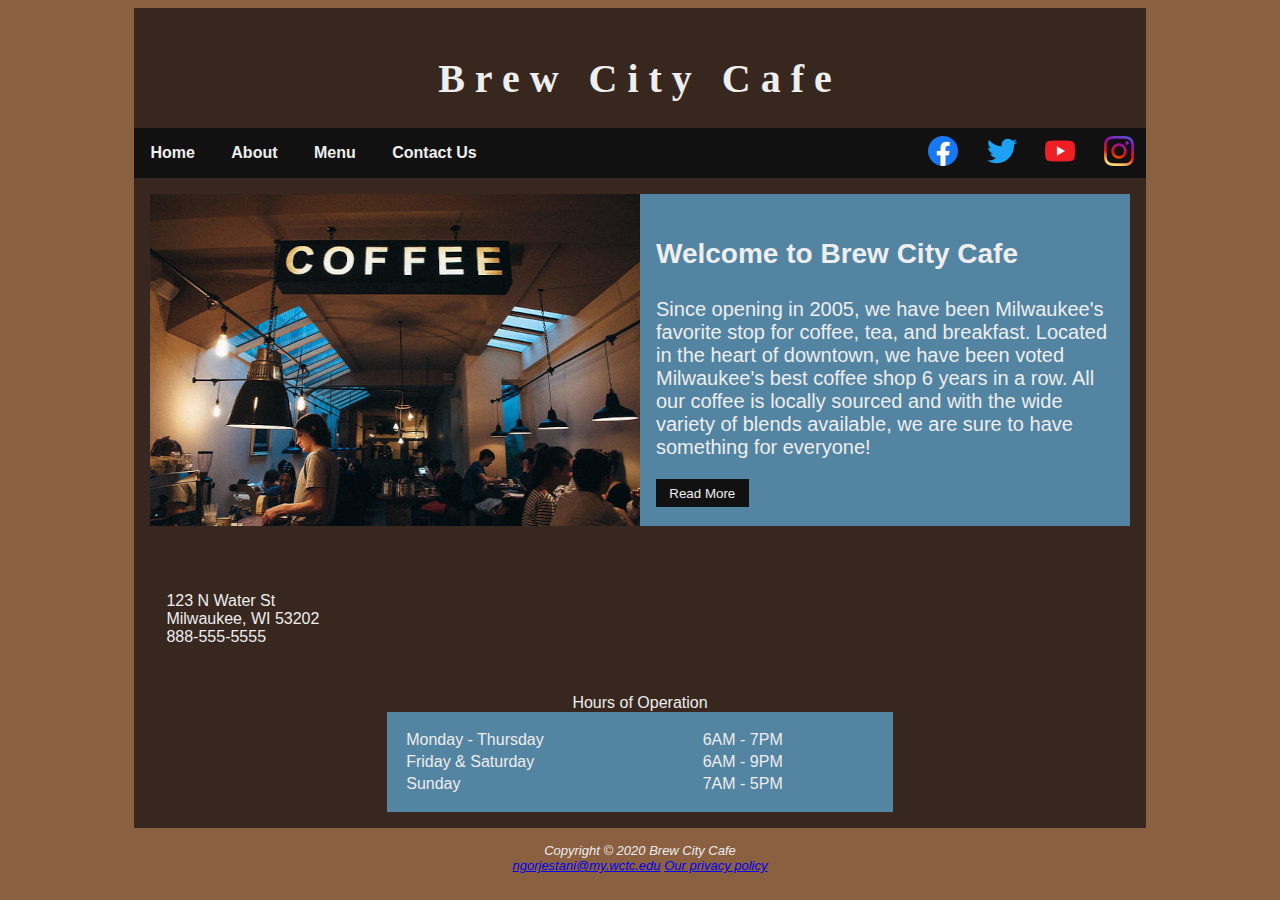
<file: index.html>
<!DOCTYPE html>
<html lang="en">
<head>
    <meta charset="UTF-8">
    <title>Brew City Cafe</title>
    <meta name="viewport" content="width=device-width, initial-scale=1.0">
    <link rel="stylesheet" href="css/coffee.css">
    <link rel="icon" href="img/favicon.ico" type="image/x-icon">
</head>
<body>
<div class="wrapper">
    <header>
        <h1>Brew City Cafe</h1>
    </header>
    <nav>
        <ul class="navbar">
            <li><a href="index.html">Home</a></li>
            <li><a href="about.html">About</a></li>
            <li><a href="menu.html">Menu</a></li>
            <li><a href="contact.html">Contact Us</a></li>
        </ul>
        <ul class="socialmedia">
            <li><a href="http://www.facebook.com"><img src="img/facebook.png" alt="Facebook icon" width="30" height="30"></a></li>
            <li><a href="http://www.twitter.com"><img src="img/twitter.png" alt="Twitter icon" width="30" height="30"></a></li>
            <li><a href="http://www.youtube.com"><img src="img/youtube.png" alt="YouTube icon" width="30" height="30"></a></li>
            <li><a href="http://www.instagram.com"><img src="img/instagram.png" alt="Instagram icon" width="30" height="30"></a></li>
        </ul>
    </nav>
    <main>
        <div class="main">
            <div id="homepage-img">
                <img src="img/coffeeShop.jpg" alt="Cafe full of people" width="500" height="332">
                <!--SEO: Image dimensions match image size and file was named to be relevant to image and site-->
            </div>
            <div id="homepage-maintext">
                <h3>Welcome to  Brew City Cafe</h3>
                <p>Since opening in 2005, we have been Milwaukee's favorite stop for coffee, tea, and breakfast. Located in the heart of downtown, we have been voted Milwaukee's best coffee shop 6 years in a row. All our coffee is locally sourced and with the wide variety of blends available, we are sure to have something for everyone!</p>
                <button type="button" class="button"><a href="about.html">Read More</a></button>
            </div>
        </div>
        <div class="contact-info">
            <p>
                123 N Water St<br>
                Milwaukee, WI 53202<br>
                <a id="mobile" href="tel:888-555-5555">888-555-5555</a><span id="desktop">888-555-5555</span><br>
            </p>
        </div>
        <table>
            <caption>Hours of Operation</caption>
            <tr>
                <td>Monday - Thursday</td>  <td>6AM - 7PM</td>
            </tr>
            <tr>
                <td>Friday & Saturday</td>  <td>6AM - 9PM</td>
            </tr>
            <tr>
                <td>Sunday</td> <td>7AM - 5PM</td>
            </tr>
        </table>
    </main>
    </div>
    <footer>
        <br>Copyright &copy; 2020 Brew City Cafe<br>
        <a href="mailto:ngorjestani@my.wctc.edu">ngorjestani@my.wctc.edu</a>
        <a href="privacy.html">Our privacy policy</a>
    </footer>
</body>
</html>
</file>
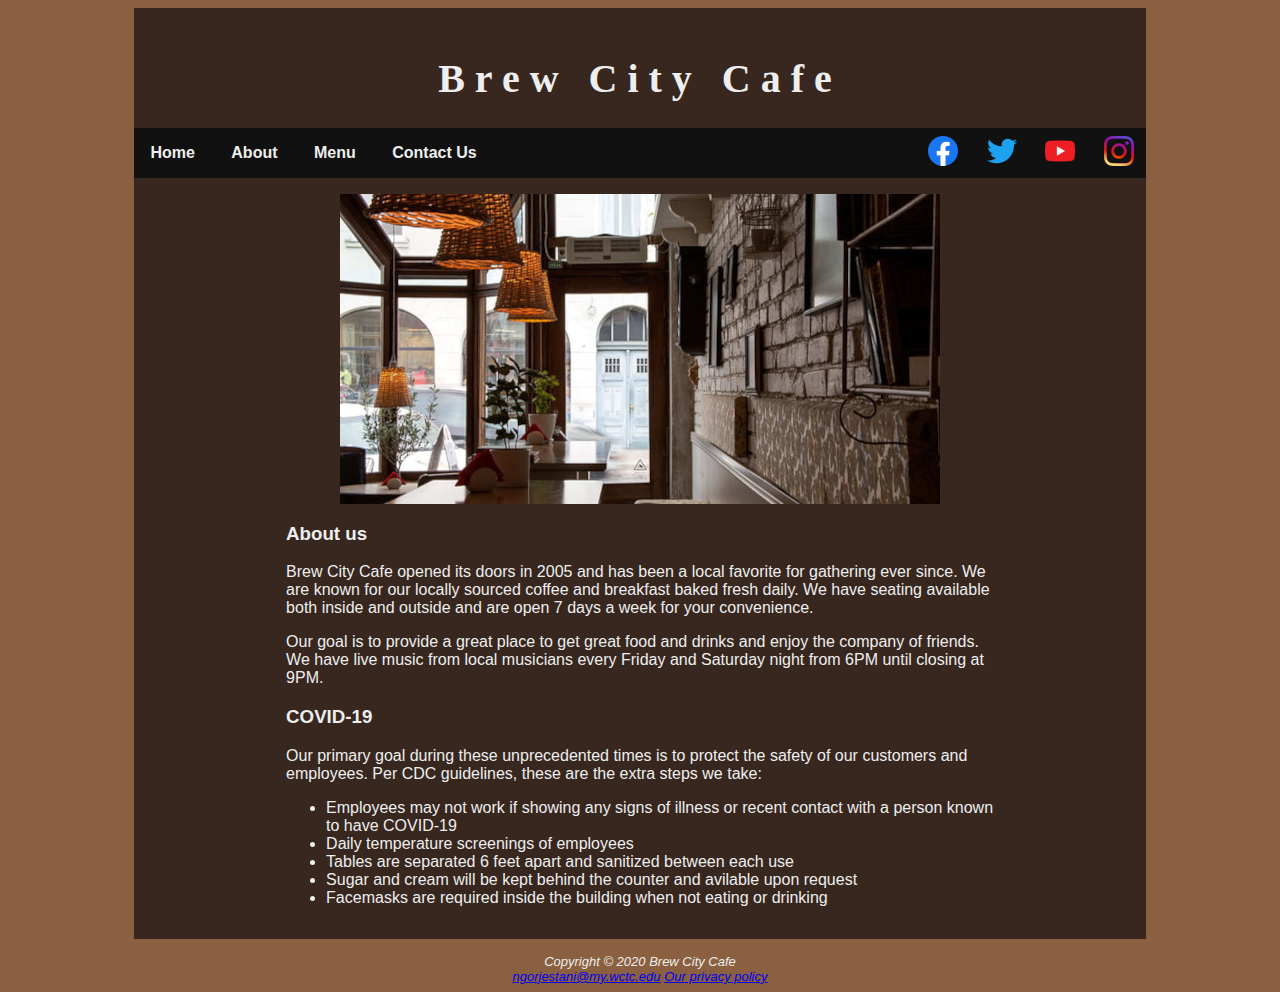
<file: about.html>
<!DOCTYPE html>
<html lang="en">
<head>
    <meta charset="UTF-8">
    <title>Brew City Cafe</title>
    <meta name="viewport" content="width=device-width, initial-scale=1.0">
    <link rel="stylesheet" href="css/coffee.css">
    <link rel="icon" href="img/favicon.ico" type="image/x-icon">
</head>
<body>
<div class="wrapper">
    <header>
        <h1>Brew City Cafe</h1>
    </header>
    <nav>
        <ul class="navbar">
            <li><a href="index.html">Home</a></li>
            <li><a href="about.html">About</a></li>
            <li><a href="menu.html">Menu</a></li>
            <li><a href="contact.html">Contact Us</a></li>
        </ul>
        <ul class="socialmedia">
            <li><a href="http://www.facebook.com"><img src="img/facebook.png" alt="Facebook icon" width="30" height="30"></a></li>
            <li><a href="http://www.twitter.com"><img src="img/twitter.png" alt="Twitter icon" width="30" height="30"></a></li>
            <li><a href="http://www.youtube.com"><img src="img/youtube.png" alt="YouTube icon" width="30" height="30"></a></li>
            <li><a href="http://www.instagram.com"><img src="img/instagram.png" alt="Instagram icon" width="30" height="30"></a></li>
        </ul>
    </nav>
    <main>
        <div id="abouthero"></div>
        <div id="about">
            <h3>About us</h3>
            <p>Brew City Cafe opened its doors in 2005 and has been a local favorite for gathering ever since. We are known for our locally sourced coffee and breakfast baked fresh daily. We have seating available both inside and outside and are open 7 days a week for your convenience. </p>
            <p>Our goal is to provide a great place to get great food and drinks and enjoy the company of friends. We have live music from local musicians every Friday and Saturday night from 6PM until closing at 9PM.</p>
            <h3>COVID-19</h3>
            <p>Our primary goal during these unprecedented times is to protect the safety of our customers and employees. Per CDC guidelines, these are the extra steps we take:</p>
            <ul>
                <li>Employees may not work if showing any signs of illness or recent contact with a person known to have COVID-19</li>
                <li>Daily temperature screenings of employees</li>
                <li>Tables are separated 6 feet apart and sanitized between each use</li>
                <li>Sugar and cream will be kept behind the counter and avilable upon request</li>
                <li>Facemasks are required inside the building when not eating or drinking</li>
            </ul>
        </div>
    </main>
</div>
<footer>
    <br>Copyright &copy; 2020 Brew City Cafe<br>
    <a href="mailto:ngorjestani@my.wctc.edu">ngorjestani@my.wctc.edu</a>
    <a href="privacy.html">Our privacy policy</a>
</footer>
</body>
</html>
</file>
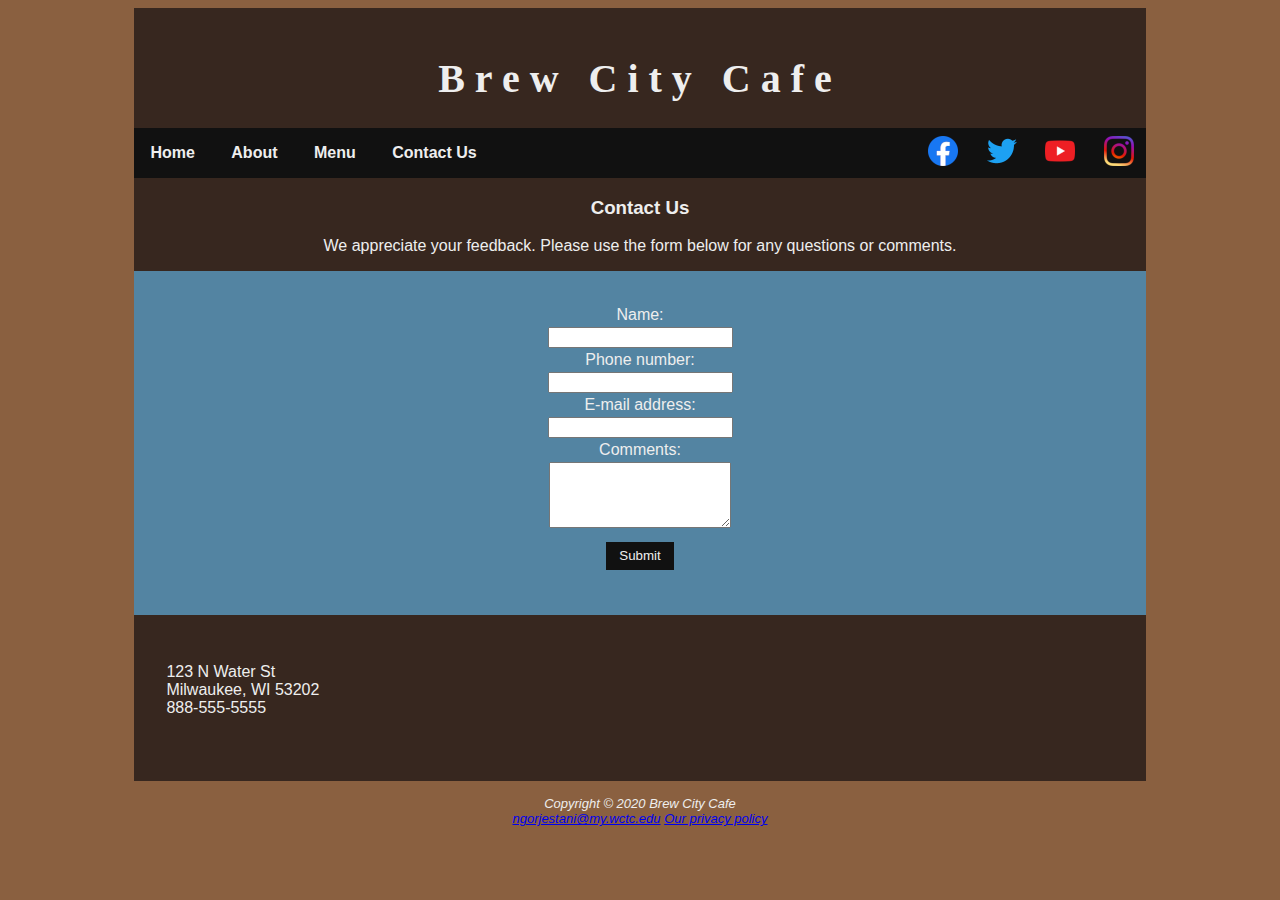
<file: contact.html>
<!DOCTYPE html>
<html lang="en">
<head>
    <meta charset="UTF-8">
    <title>Brew City Cafe</title>
    <meta name="viewport" content="width=device-width, initial-scale=1.0">
    <link rel="stylesheet" href="css/coffee.css">
    <link rel="icon" href="img/favicon.ico" type="image/x-icon">
</head>
<body>
<div class="wrapper">
    <header>
        <h1>Brew City Cafe</h1>
    </header>
    <nav>
        <ul class="navbar">
            <li><a href="index.html">Home</a></li>
            <li><a href="about.html">About</a></li>
            <li><a href="menu.html">Menu</a></li>
            <li><a href="contact.html">Contact Us</a></li>
        </ul>
        <ul class="socialmedia">
            <li><a href="http://www.facebook.com"><img src="img/facebook.png" alt="Facebook icon" width="30" height="30"></a></li>
            <li><a href="http://www.twitter.com"><img src="img/twitter.png" alt="Twitter icon" width="30" height="30"></a></li>
            <li><a href="http://www.youtube.com"><img src="img/youtube.png" alt="YouTube icon" width="30" height="30"></a></li>
            <li><a href="http://www.instagram.com"><img src="img/instagram.png" alt="Instagram icon" width="30" height="30"></a></li>
        </ul>
    </nav>
    <main>
        <div id="contact-text">
            <h3>Contact Us</h3>
            <p>We appreciate your feedback. Please use the form below for any questions or comments.</p>
        </div>
        <div id="comment-form">
            <form action="" method="post">
                <label for="myName">Name:</label>
                <input type="text" id="myName" name="myName">
                <label for="myPhone">Phone number:</label>
                <input type="tel" maxlength="12" id="myPhone" name="myPhone">
                <label for="myEmail">E-mail address:</label>
                <input type="email" id="myEmail" name="myEmail">
                <label for="myComments">Comments:</label>
                <textarea id="myComments" name="myComments" rows="4" cols="20"></textarea>
                <button type="submit">Submit</button>
            </form>
        </div>
        <div class="contact-info">
            <p>
                123 N Water St<br>
                Milwaukee, WI 53202<br>
                <a id="mobile" href="tel:888-555-5555">888-555-5555</a><span id="desktop">888-555-5555</span><br>
            </p>
        </div>
    </main>
</div>
<footer>
    <br>Copyright &copy; 2020 Brew City Cafe<br>
    <a href="mailto:ngorjestani@my.wctc.edu">ngorjestani@my.wctc.edu</a>
    <a href="privacy.html">Our privacy policy</a>
</footer>
</body>
</html>
</file>
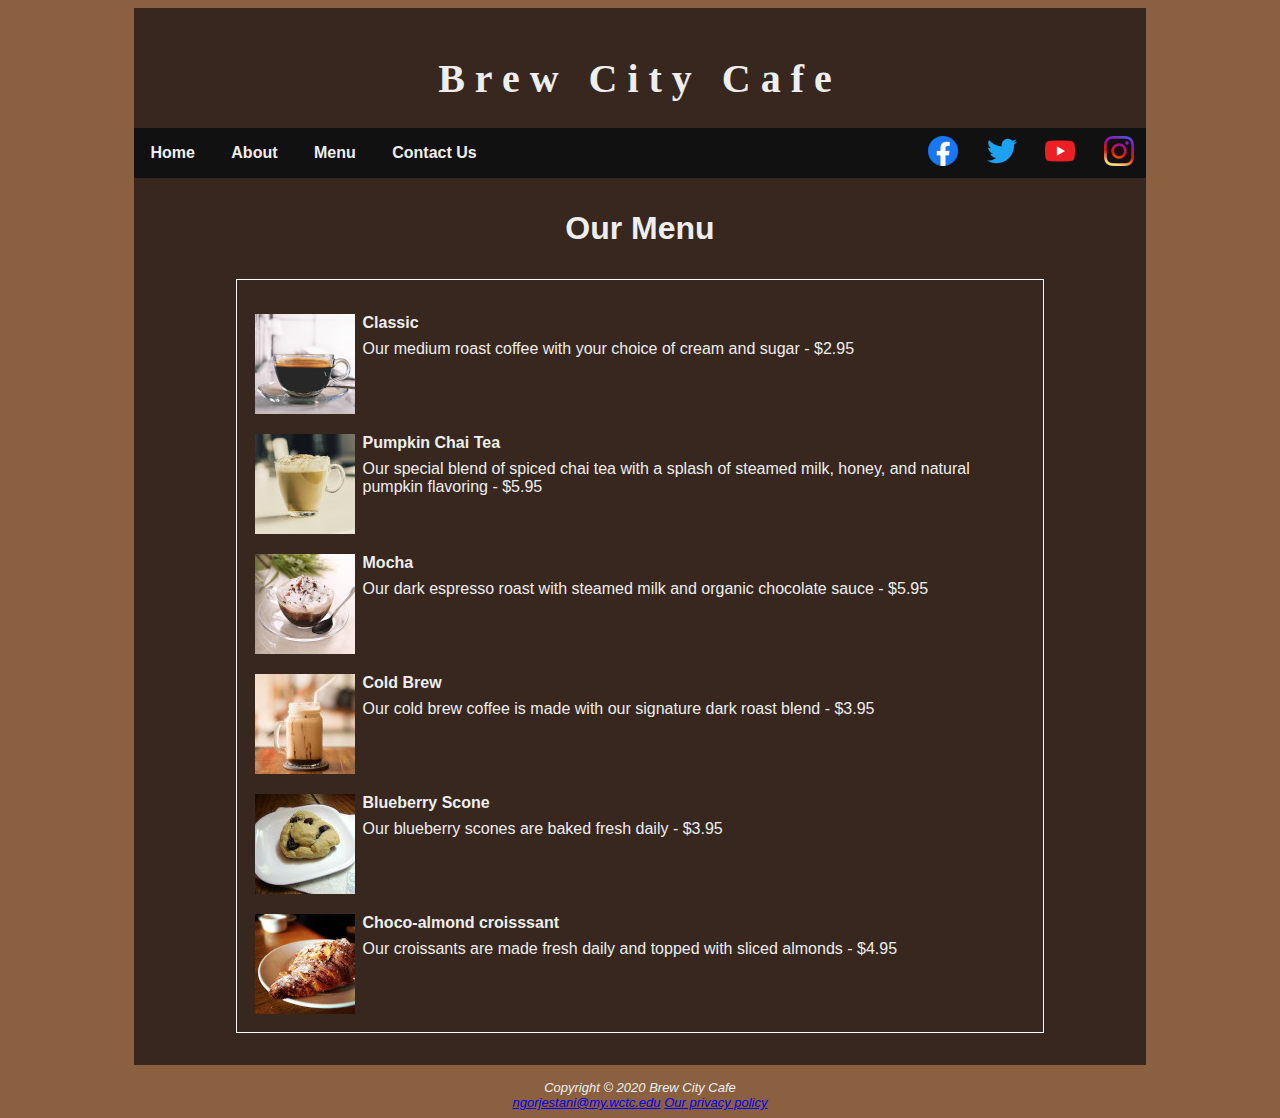
<file: menu.html>
<!DOCTYPE html>
<html lang="en">
<head>
    <meta charset="UTF-8">
    <title>Brew City Cafe</title>
    <meta name="viewport" content="width=device-width, initial-scale=1.0">
    <link rel="stylesheet" href="css/coffee.css">
    <link rel="icon" href="img/favicon.ico" type="image/x-icon">
</head>
<body>
<div class="wrapper">
    <header>
        <h1>Brew City Cafe</h1>
    </header>
    <nav>
        <ul class="navbar">
            <li><a href="index.html">Home</a></li>
            <li><a href="about.html">About</a></li>
            <li><a href="menu.html">Menu</a></li>
            <li><a href="contact.html">Contact Us</a></li>
        </ul>
        <ul class="socialmedia">
            <li><a href="http://www.facebook.com"><img src="img/facebook.png" alt="Facebook icon" width="30" height="30"></a></li>
            <li><a href="http://www.twitter.com"><img src="img/twitter.png" alt="Twitter icon" width="30" height="30"></a></li>
            <li><a href="http://www.youtube.com"><img src="img/youtube.png" alt="YouTube icon" width="30" height="30"></a></li>
            <li><a href="http://www.instagram.com"><img src="img/instagram.png" alt="Instagram icon" width="30" height="30"></a></li>
        </ul>
    </nav>
    <main>
        <h3 id="menu-header">Our Menu</h3>
        <div id="menu-dl">
            <!--Images are named to match menu items to improve SEO and are all sized to corrrect dimesnsions. Alt text matches menu item description-->
            <dl>
                <div class="menu-item">
                    <img src="img/classic.jpg" width="100" height="100" alt="Classic coffee">

                    <dt><strong>Classic</strong></dt>
                    <dd>
                        Our medium roast coffee with your choice of cream and sugar - $2.95
                    </dd>
                </div>
                <div class="menu-item">
                    <img src="img/chai.jpg" width="100" height="100" alt="Pumpkin Chai Tea">
                    <dt><strong>Pumpkin Chai Tea</strong></dt>
                    <dd>
                        Our special blend of spiced chai tea with a splash of steamed milk, honey, and natural pumpkin flavoring - $5.95
                    </dd>
                </div>
                <div class="menu-item">
                    <img src="img/mocha.jpg" width="100" height="100" alt="Mocha">
                    <dt><strong>Mocha</strong></dt>
                    <dd>
                        Our dark espresso roast with steamed milk and organic chocolate sauce - $5.95
                    </dd>
                </div>
                <div class="menu-item">
                    <img src="img/coldbrew.jpg" width="100" height="100" alt="Cold Brew coffee">
                    <dt><strong>Cold Brew</strong></dt>
                    <dd>
                        Our cold brew coffee is made with our signature dark roast blend - $3.95
                    </dd>
                </div>
                <div class="menu-item">
                    <img src="img/scone.jpg" width="100" height="100" alt="Blueberry scone">
                    <dt><strong>Blueberry Scone</strong></dt>
                    <dd>
                        Our blueberry scones are baked fresh daily - $3.95
                    </dd>
                </div>
                <div class="menu-item">
                    <img src="img/croissant.jpg" width="100" height="100" alt="Chocolate almond croissant">
                    <dt><strong>Choco-almond croisssant</strong></dt>
                    <dd>
                        Our croissants are made fresh daily and topped with sliced almonds - $4.95
                    </dd>
                </div>
            </dl>
        </div>
    </main>
</div>
<footer>
    <br>Copyright &copy; 2020 Brew City Cafe<br>
    <a href="mailto:ngorjestani@my.wctc.edu">ngorjestani@my.wctc.edu</a>
    <a href="privacy.html">Our privacy policy</a>
</footer>
</body>
</html>
</file>
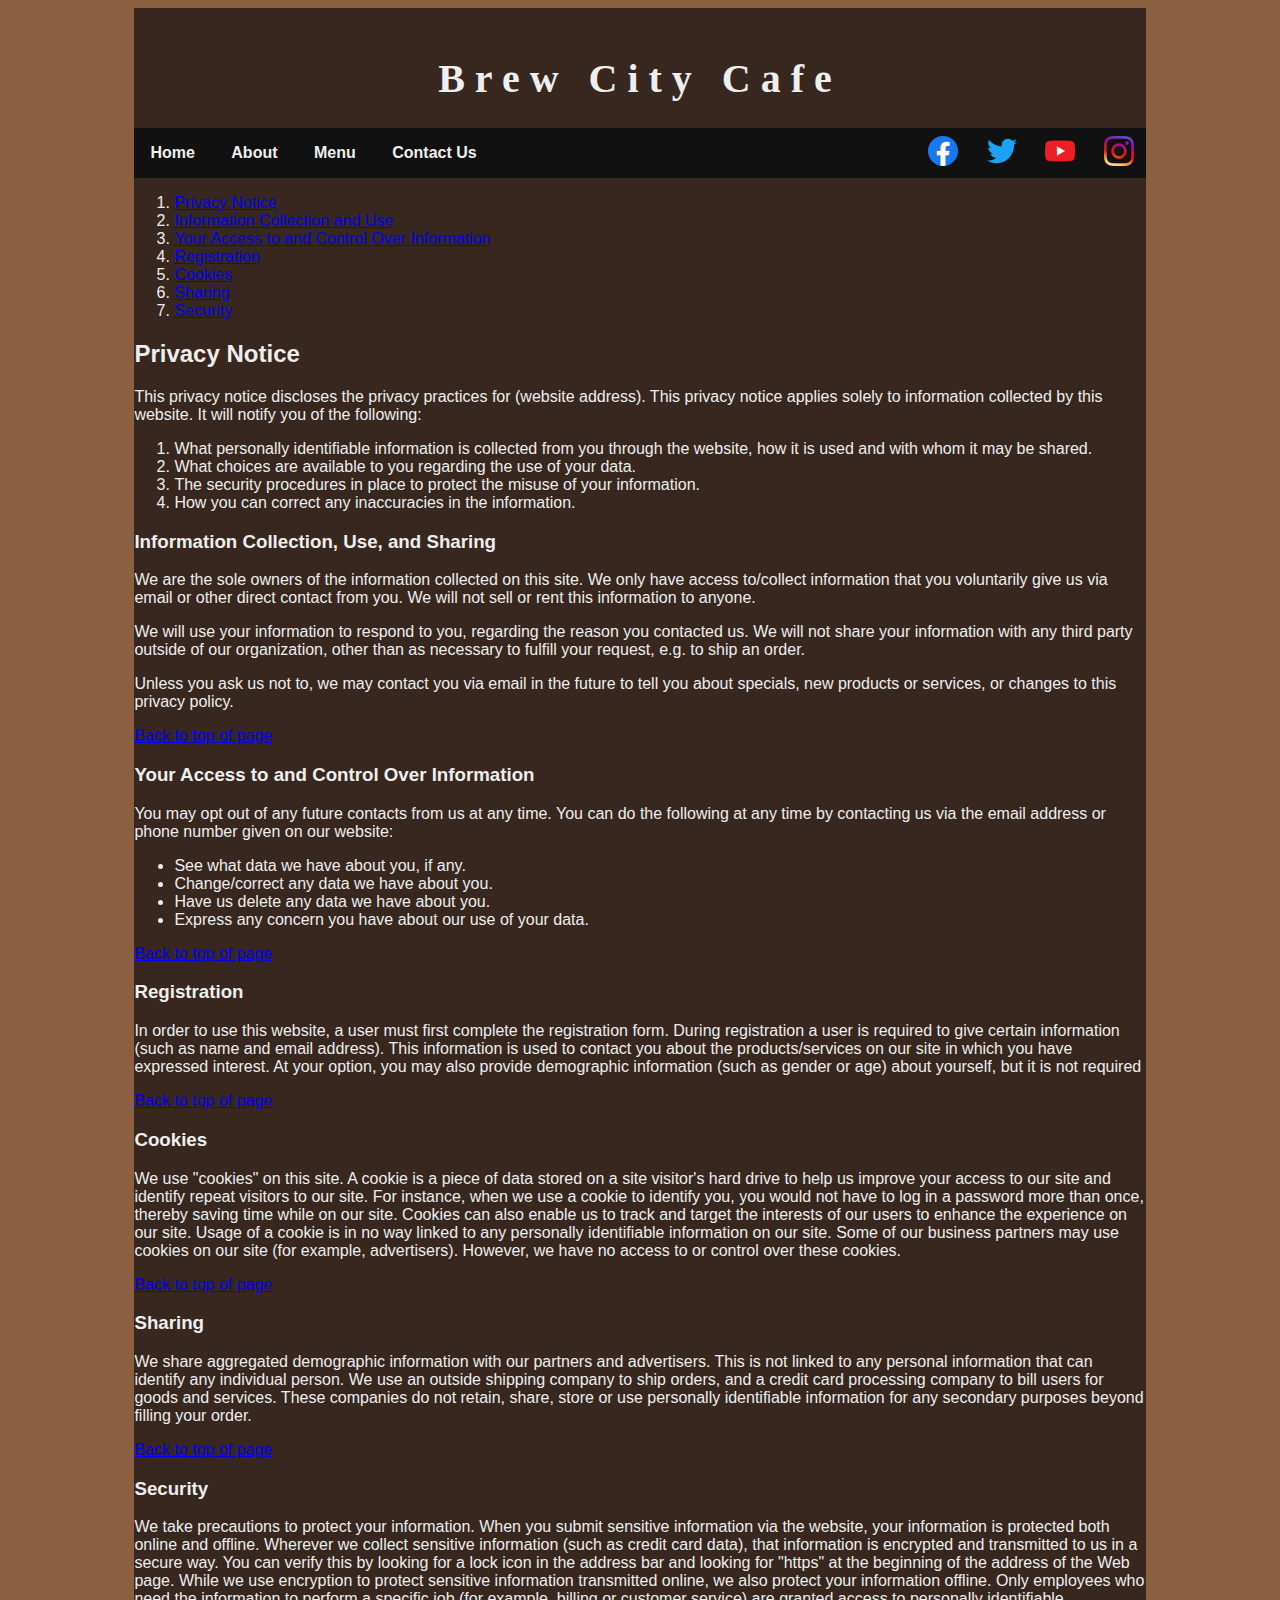
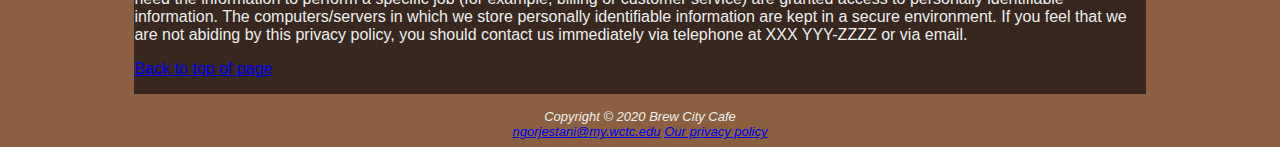
<file: privacy.html>
<!DOCTYPE html>
<html lang="en">
<head>
    <meta charset="UTF-8">
    <title>Brew City Cafe</title>
    <meta name="viewport" content="width=device-width, initial-scale=1.0">
    <link rel="stylesheet" href="css/coffee.css">
    <link rel="icon" href="img/favicon.ico" type="image/x-icon">
</head>
<body>
<div class="wrapper">
    <header>
        <h1>Brew City Cafe</h1>
    </header>
    <nav>
        <ul class="navbar">
            <li><a href="index.html">Home</a></li>
            <li><a href="about.html">About</a></li>
            <li><a href="menu.html">Menu</a></li>
            <li><a href="contact.html">Contact Us</a></li>
        </ul>
        <ul class="socialmedia">
            <li><a href="http://www.facebook.com"><img src="img/facebook.png" alt="Facebook icon" width="30" height="30"></a></li>
            <li><a href="http://www.twitter.com"><img src="img/twitter.png" alt="Twitter icon" width="30" height="30"></a></li>
            <li><a href="http://www.youtube.com"><img src="img/youtube.png" alt="YouTube icon" width="30" height="30"></a></li>
            <li><a href="http://www.instagram.com"><img src="img/instagram.png" alt="Instagram icon" width="30" height="30"></a></li>
        </ul>
    </nav>
    <main>
        <ol id="top">
            <li><a href="#notice">Privacy Notice</a> </li>
            <li><a href="#collection">Information Collection and Use</a></li>
            <li><a href="#control">Your Access to and Control Over Information</a></li>
            <li><a href="#registration">Registration</a></li>
            <li><a href="#cookies">Cookies</a></li>
            <li><a href="#sharing">Sharing</a></li>
            <li><a href="#security">Security</a></li>
        </ol>

        <h2 id="notice">Privacy Notice</h2>

        <p>This privacy notice discloses the privacy practices for (website address).
            This privacy notice applies solely to information collected by this website.
            It will notify you of the following:</p>
        <ol>
            <li>What personally identifiable information is collected from you through the website, how it is used and with whom it may be shared.</li>
            <li>What choices are available to you regarding the use of your data.</li>
            <li>The security procedures in place to protect the misuse of your information.</li>
            <li>How you can correct any inaccuracies in the information.</li>
        </ol>

        <h3 id="collection">Information Collection, Use, and Sharing</h3>

        <p>
            We are the sole owners of the information collected on this site. We only have access to/collect information that you voluntarily give us via email or other direct contact from you. We will not sell or rent this information to anyone.
        </p>
        <p>
            We will use your information to respond to you, regarding the reason you contacted us. We will not share your information with any third party outside of our organization, other than as necessary to fulfill your request, e.g. to ship an order.
        </p>
        <p>
            Unless you ask us not to, we may contact you via email in the future to tell you about specials, new products or services, or changes to this privacy policy.
        </p>
        <a href="#top">Back to top of page</a>

        <h3 id="control">Your Access to and Control Over Information</h3>
        <p>
            You may opt out of any future contacts from us at any time. You can do the following at any time by contacting us via the email address or phone number given on our website:
        </p>
        <ul>
            <li>See what data we have about you, if any.</li>
            <li>Change/correct any data we have about you.</li>
            <li>Have us delete any data we have about you.</li>
            <li>Express any concern you have about our use of your data.</li>
        </ul>
        <a href="#top">Back to top of page</a>

        <h3 id="registration">Registration</h3>
        <p>
            In order to use this website, a user must first complete the registration form. During registration a user is required to give certain information (such as name and email address). This information is used to contact you about the products/services on our site in which you have expressed interest. At your option, you may also provide demographic information (such as gender or age) about yourself, but it is not required
        </p>
        <a href="#top">Back to top of page</a>

        <h3 id="cookies">Cookies</h3>
        <p>
            We use "cookies" on this site. A cookie is a piece of data stored on a site visitor's hard drive to help us improve your access to our site and identify repeat visitors to our site. For instance, when we use a cookie to identify you, you would not have to log in a password more than once, thereby saving time while on our site. Cookies can also enable us to track and target the interests of our users to enhance the experience on our site. Usage of a cookie is in no way linked to any personally identifiable information on our site.

            Some of our business partners may use cookies on our site (for example, advertisers). However, we have no access to or control over these cookies.
        </p>
        <a href="#top">Back to top of page</a>

        <h3 id="sharing">Sharing</h3>
        <p>
            We share aggregated demographic information with our partners and advertisers. This is not linked to any personal information that can identify any individual person.

            We use an outside shipping company to ship orders, and a credit card processing company to bill users for goods and services. These companies do not retain, share, store or use personally identifiable information for any secondary purposes beyond filling your order.
        </p>
        <a href="#top">Back to top of page</a>

        <h3 id="security">Security</h3>

        <p>
            We take precautions to protect your information. When you submit sensitive information via the website, your information is protected both online and offline.

            Wherever we collect sensitive information (such as credit card data), that information is encrypted and transmitted to us in a secure way. You can verify this by looking for a lock icon in the address bar and looking for "https" at the beginning of the address of the Web page.

            While we use encryption to protect sensitive information transmitted online, we also protect your information offline. Only employees who need the information to perform a specific job (for example, billing or customer service) are granted access to personally identifiable information. The computers/servers in which we store personally identifiable information are kept in a secure environment.

            If you feel that we are not abiding by this privacy policy, you should contact us immediately via telephone at XXX YYY-ZZZZ or via email.
        </p>
        <a href="#top">Back to top of page</a>
    </main>
</div>
<footer>
    <br>Copyright &copy; 2020 Brew City Cafe<br>
    <a href="mailto:ngorjestani@my.wctc.edu">ngorjestani@my.wctc.edu</a>
    <a href="privacy.html">Our privacy policy</a>
</footer>
</body>
</html>
</file>
<file: css/coffee.css>
* {
    box-sizing: border-box;
}

header, main, nav, footer, section, article, figure, figcaption, aside {
    display: block;
}

body {
    font-family: Verdana, Arial, sans-serif;
    background-color: #8A6040;
    color: #EEEEEE;
}

.wrapper {
    width: 80%;
    margin-left: auto;
    margin-right: auto;
    background-color: #37271F;
    min-width: 550px;
    max-width: 1280px;
    padding-bottom: 1em;
}

/*Header*/

header {
    height: 120px;
    text-align: center;
    padding-top: 20px;
}

h1 {
    font-weight: bold;
    font-family: Georgia, "Times New Roman", serif;
    font-size: 2.5em;
    letter-spacing: .25em;
}

/*Nav*/

nav {
    background-color: #111111;
    font-weight: bold;
    height: 50px;
}

.navbar {
    list-style-type: none;
    float: left;
    margin: 0;
    padding: 0;
}

.navbar li {
    display: inline-block;
}

.navbar li a {
    text-decoration: none;
    color: #EEEEEE;
    display: block;
    padding: 1em;
    margin-left: auto;
    margin-right: auto;
}

.navbar li a:hover {
    color: #AAAAAA;
}

.socialmedia {
    list-style-type: none;
    float: right;
    margin: 0;
    padding: 0;
}

.socialmedia li {
    display: inline-block;
    padding: 0.5em 0.25em;
}

.socialmedia li a {
    margin: 0.5em;
}

/*Main*/

.main {
    margin: 1em;
}

#abouthero {
    margin: 1em auto;
    height: 310px;
    width: 600px;
    background-image: url("../img/about-hero.jpg");
    background-size: 100% 100%;
    background-repeat: no-repeat;
}

#homepage-img {
    float: left;
    width: 50%;
    height: 350px;
}

#homepage-img img {
    display: block;
    margin: auto;
    max-width: 100%;
    max-height: 100%;
}

#homepage-maintext {
    background-color: #5384A2;
    float: right;
    width: 50%;
    height: 332px;
    padding: 1em;
}

#homepage-maintext h3 {
    font-size: 1.75em;
}

button {
    color: #EEEEEE;
    padding: .5em 1em;
    background-color: #111111;
    border: none;
}

#homepage-maintext button a {
    text-decoration: none;
    color: #EEEEEE;
}

#homepage-maintext p {
    font-size: 1.25em;
}

.contact-info {
    clear: both;
    padding: 2em;
}

#mobile {
    display: none;
}

table {
    margin: auto;
    padding: 1em;
    width: 50%;
    background-color: #5384A2;
}

#contact-text {
    text-align: center;
}

#comment-form {
    margin: auto;
    background-color: #5384A2;
}

form {
    text-align: center;
    display: inline-block;
    width: 50%;
    margin-left: 25%;
    margin-right: 25%;
    padding: 2em;
}

label {
    line-height: 1.5em;
}

form input, textarea {
    display: block;
    margin-left: auto;
    margin-right: auto;
}

form button[type=submit] {
    margin: 1em;
}

#about {
    width: 70%;
    margin: auto;
}

#menu-header {
    text-align: center;
    font-size: 2em;
}

#menu-dl {
    border: 1px solid white;
    width: 80%;
    margin-left: auto;
    margin-right: auto;
    margin-bottom: 1em;
}

.menu-item {
    height: 120px;
    padding: 10px;
    display: block;
}

.menu-item img {
    margin: .5em;
}

dl img {
    display: inline-block;
    float: left;
}

dt {
   margin: .5em;
}

dd {
    margin: .5em;
}

/*Footer*/

footer {
    clear: none;
    font-size: small;
    font-style: italic;
    text-align: center;
}

@media only screen and (max-width: 768px) {
    body {
        margin: 0;
    }

    .wrapper {
        width: 100%;
        margin: 0;
        min-width: 0;
    }

    header {
        height: auto;
    }

    h1 {
        letter-spacing: 0.1em;
    }

    #homepage-img {
        width: 100%;
        height: auto;
        float: none;
        overflow: hidden;
    }

    #homepage-img img {
        width: auto;
        height: auto;
    }

    #homepage-maintext {
        width: 100%;
        float: none;
        height: auto;
    }
}

@media only screen and (max-width: 480px) {
    nav {
        height: auto;
    }

    .navbar {
        display: block;
        float: none;
    }

    .navbar li {
        float: none;
        display: block;
        height: 2em;
        width: 100%;
        margin: auto;
    }

    .navbar li a {
        margin: auto;
        text-align: center;
        line-height: 1em;
    }

    .socialmedia {
        display: block;
        float: none;
    }

    table {
        width: 100%;
    }

    #menu-dl {
        width: 100%;
        border: none;
    }

    .menu-item {
        height: auto;
    }

    dl img {
        display: block;
        float: none;
    }

    form {
        width: 100%;
        margin-left: auto;
        margin-right: auto;
    }
}
</file>
